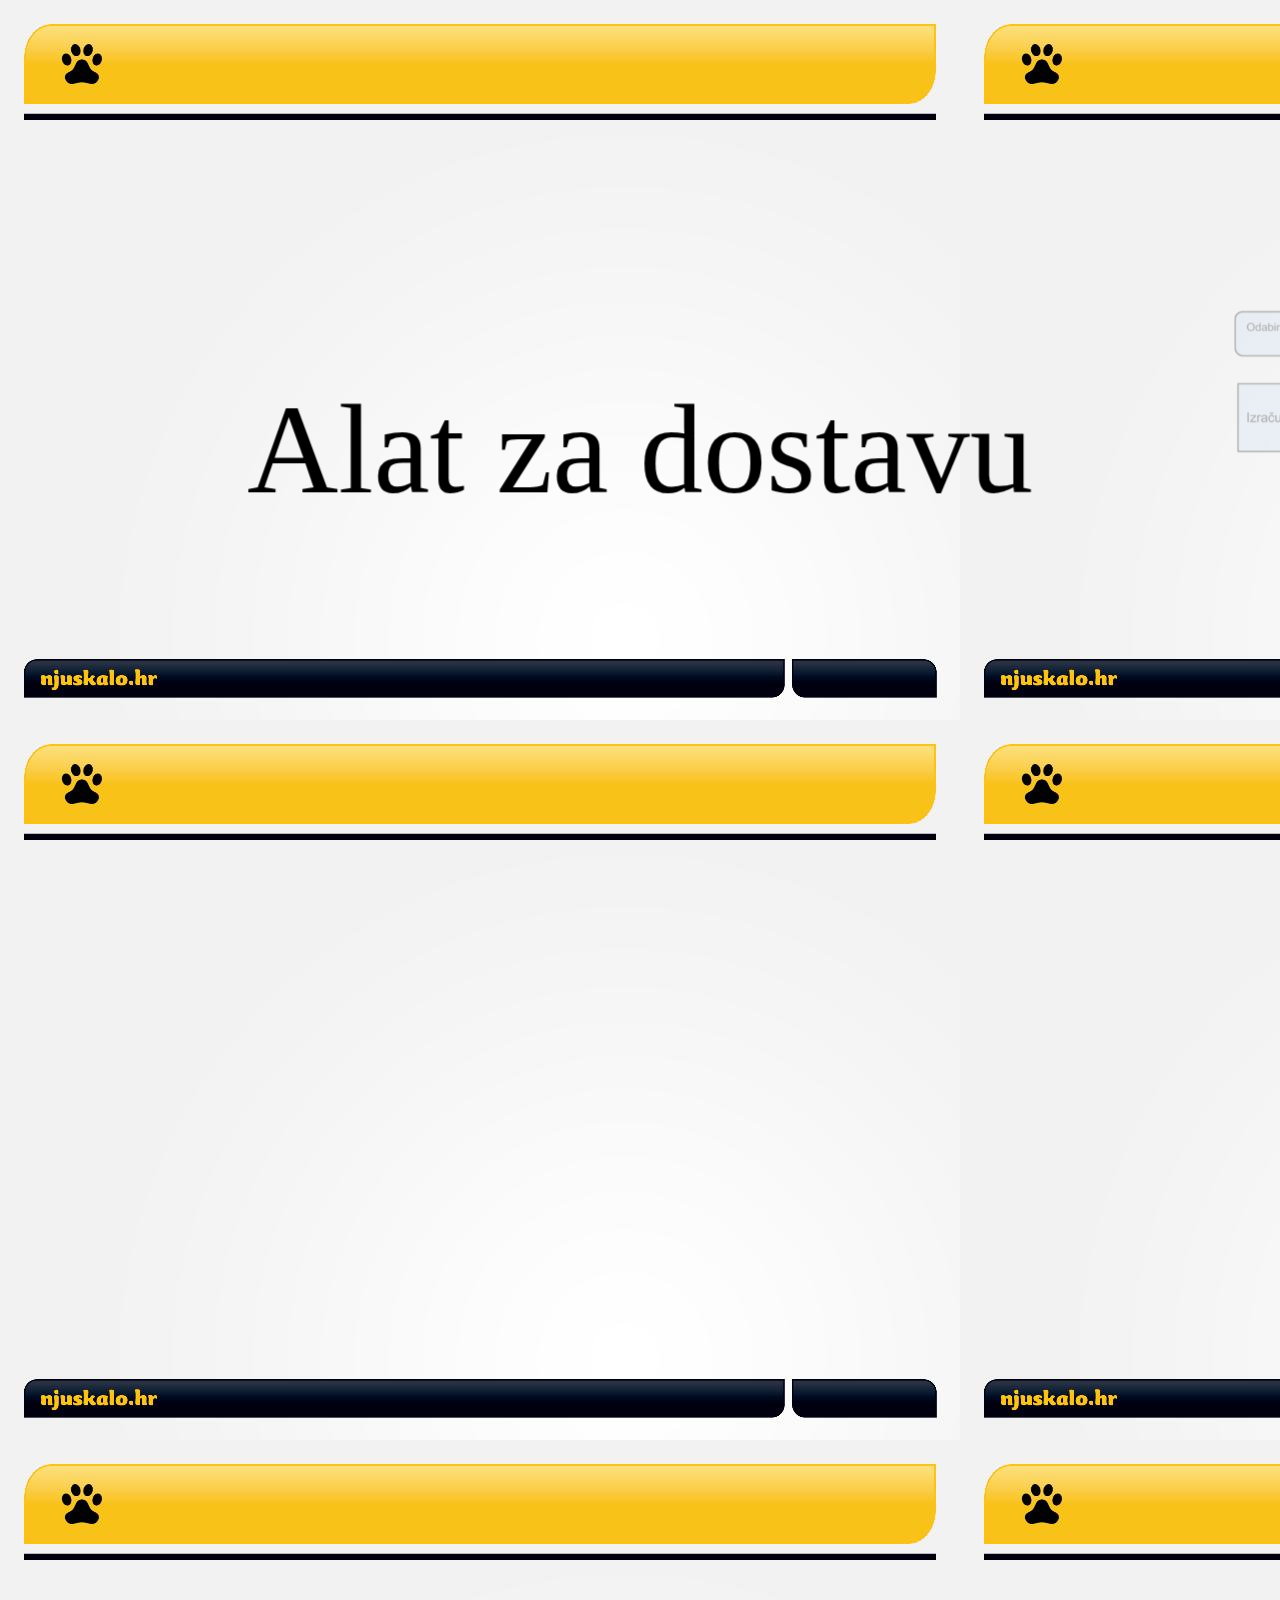
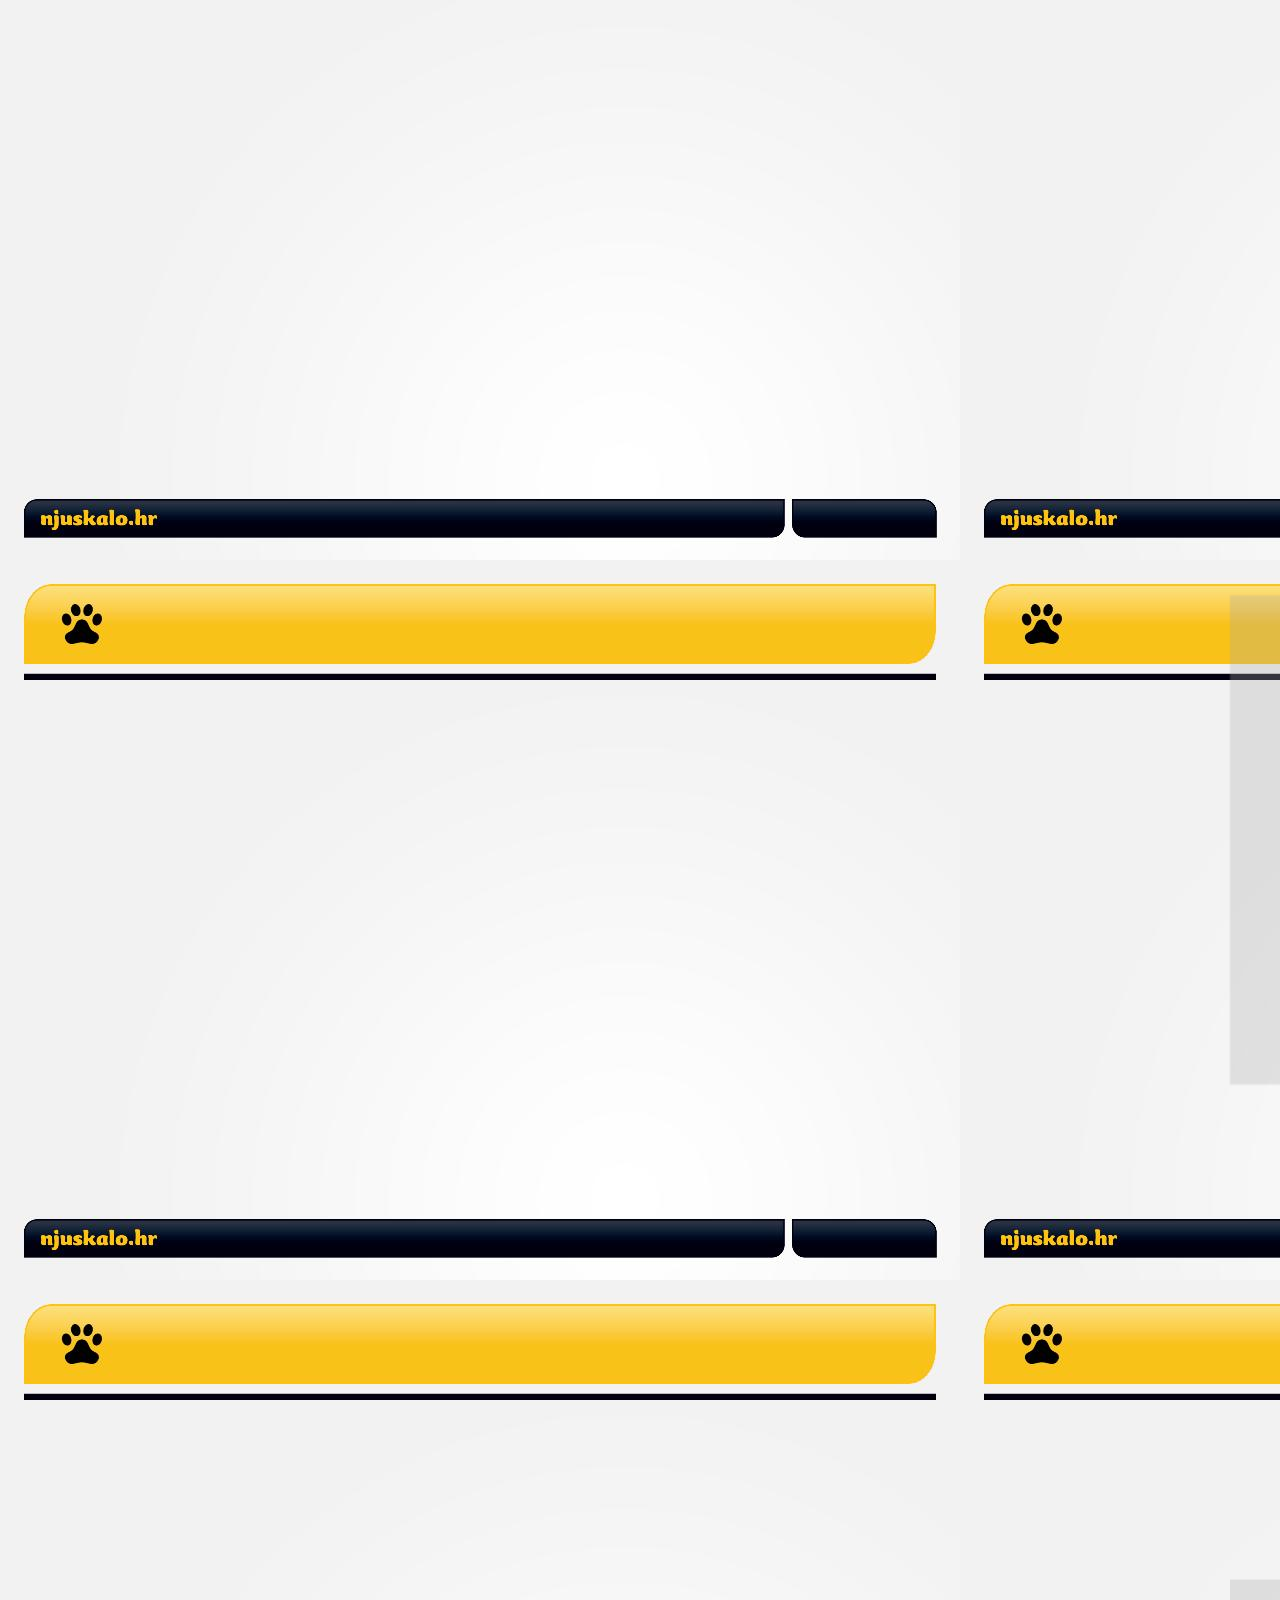
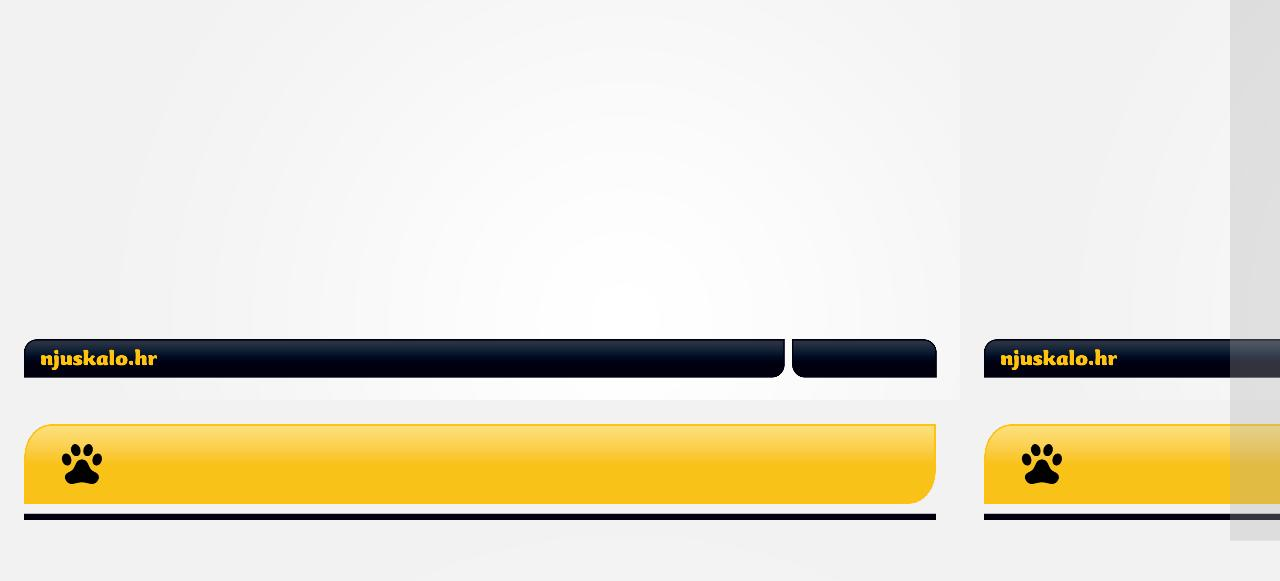
<file: index.html>
<!doctype html>



<html lang="en">
<head>
    <meta charset="utf-8" />
    <meta name="viewport" content="width=1024" />
    <meta name="apple-mobile-web-app-capable" content="yes" />
    <title>Njuskalo alat za dostavu</title>
    
    <meta name="description" content="Njuskalo alat za dostavu." />
    <meta name="author" content="Miro Svrtan" />

    <link href="http://fonts.googleapis.com/css?family=Open+Sans:regular,semibold,italic,italicsemibold|PT+Sans:400,700,400italic,700italic|PT+Serif:400,700,400italic,700italic" rel="stylesheet" />

    <link href="css/impress.css" rel="stylesheet" />
    
    <link rel="shortcut icon" href="favicon.png" />
    <link rel="apple-touch-icon" href="apple-touch-icon.png" />
</head>

<body class="impress-not-supported" style="background-image: url(prez.jpg);">

<div class="fallback-message">
    <p>Your browser <b>doesn't support the features required</b> by impress.js, so you are presented with a simplified version of this presentation.</p>
    <p>For the best experience please use the latest <b>Chrome</b>, <b>Safari</b> or <b>Firefox</b> browser.</p>
</div>


<div id="impress">

    <div id="title" class="step" data-x="0" data-y="0" data-scale="1">
        <h1>Alat za dostavu</h1>

    </div>
    <div id="nalog_koraci" class="step" data-x="1000" data-y="0000" data-scale="1">
		<img src="Koraci-naloga.png" style="width:100%"/>     
    </div>
    <div id="nalog_prototip" class="step" data-x="1000" data-y="1000" data-scale="1" data-rotate="180">
		<br/>
		<a href="http://www.njuskalo.hr/3d/apps/overseas/step1" target="_blank">
			<img src="prototip.png" style="width:650px;"/>    
		</a>
		 
    </div>

    <div id="adresar_odabir" class="step" data-x="1000" data-y="2000" data-scale="1">
		<img src="01_oe_overhaul_3_floater1.jpg" style="width:100%"/>     
    </div>
        
    <div id="adresar_unos" class="step" data-x="1000" data-y="3000" data-scale="1" data-rotate="180">
		<img src="01_oe_overhaul_3_floater2.jpg" style="width:100%"/>     
    </div>
    
    <div id="2potvrda" class="step" data-x="2000" data-y="000" data-scale="1">
		<img src="2-potvrda.png" style="width:100%"/>     
    </div>

    <div id="3-preuzimanje" class="step" data-x="3000" data-y="000" data-scale="1">
		<img src="3-preuzimanje.png" style="width:100%"/>     
    </div>    
    <div id="4-dostava" class="step" data-x="4000" data-y="000" data-scale="1">
		<img src="4-dostava.png" style="width:100%"/>     
    </div>    
    <div id="5-povratak" class="step" data-x="5000" data-y="000" data-scale="1" data-rotate="180">
		<img src="5-povratak.png" style="width:100%"/>     
    </div>    
    <div id="5-isplata" class="step" data-x="5000" data-y="1000" data-scale="1">
		<img src="5-isplata.png" style="width:100%"/>     
    </div>    


    
    <div id="overview" class="step" data-x="0" data-y="0" data-scale="10">
    </div>
</div>


<div class="hint">
    <p>Use a spacebar or arrow keys to navigate</p>
</div>
<script>
if ("ontouchstart" in document.documentElement) { 
    document.querySelector(".hint").innerHTML = "<p>Tap on the left or right to navigate</p>";
}
</script>

<script src="js/impress.js"></script>
<script>impress().init();</script>


</body>
</html>
</file>
<file: css/impress.css>
/*
    So you like the style of impress.js demo?
    Or maybe you are just curious how it was done?

    You couldn't find a better place to find out!

    Welcome to the stylesheet impress.js demo presentation.

    Please remember that it is not meant to be a part of impress.js and is
    not required by impress.js.
    I expect that anyone creating a presentation for impress.js would create
    their own set of styles.

    But feel free to read through it and learn how to get the most of what
    impress.js provides.

    And let me be your guide.

    Shall we begin?
*/


/*
    We start with a good ol' reset.
    That's the one by Eric Meyer http://meyerweb.com/eric/tools/css/reset/

    You can probably argue if it is needed here, or not, but for sure it
    doesn't do any harm and gives us a fresh start.
*/

html, body, div, span, applet, object, iframe,
h1, h2, h3, h4, h5, h6, p, blockquote, pre,
a, abbr, acronym, address, big, cite, code,
del, dfn, em, img, ins, kbd, q, s, samp,
small, strike, strong, sub, sup, tt, var,
b, u, i, center,
dl, dt, dd, ol, ul, li,
fieldset, form, label, legend,
table, caption, tbody, tfoot, thead, tr, th, td,
article, aside, canvas, details, embed,
figure, figcaption, footer, header, hgroup,
menu, nav, output, ruby, section, summary,
time, mark, audio, video {
    margin: 0;
    padding: 0;
    border: 0;
    font-size: 100%;
    font: inherit;
    vertical-align: baseline;
}

/* HTML5 display-role reset for older browsers */
article, aside, details, figcaption, figure,
footer, header, hgroup, menu, nav, section {
    display: block;
}
body {
    line-height: 1;
}
ol, ul {
    list-style: none;
}
blockquote, q {
    quotes: none;
}
blockquote:before, blockquote:after,
q:before, q:after {
    content: '';
    content: none;
}

table {
    border-collapse: collapse;
    border-spacing: 0;
}

/*
    Now here is when interesting things start to appear.

    We set up <body> styles with default font and nice gradient in the background.
    And yes, there is a lot of repetition there because of -prefixes but we don't
    want to leave anybody behind.
*/
body {
    font-family: "calibri" ;
    min-height: 740px;

    background: rgb(215, 215, 215);
    background: -webkit-gradient(radial, 50% 50%, 0, 50% 50%, 500, from(rgb(240, 240, 240)), to(rgb(190, 190, 190)));
    background: -webkit-radial-gradient(rgb(240, 240, 240), rgb(190, 190, 190));
    background:    -moz-radial-gradient(rgb(240, 240, 240), rgb(190, 190, 190));
    background:     -ms-radial-gradient(rgb(240, 240, 240), rgb(190, 190, 190));
    background:      -o-radial-gradient(rgb(240, 240, 240), rgb(190, 190, 190));
    background:         radial-gradient(rgb(240, 240, 240), rgb(190, 190, 190));
}

/*
    Now let's bring some text styles back ...
*/
b, strong { font-weight: bold }
i, em { font-style: italic }

/*
    ... and give links a nice look.
*/
a {
    color: inherit;
    text-decoration: none;
    padding: 0 0.1em;
    background: rgba(255,255,255,0.5);
    text-shadow: -1px -1px 2px rgba(100,100,100,0.9);
    border-radius: 0.2em;

    -webkit-transition: 0.5s;
    -moz-transition:    0.5s;
    -ms-transition:     0.5s;
    -o-transition:      0.5s;
    transition:         0.5s;
}

a:hover,
a:focus {
    background: rgba(255,255,255,1);
    text-shadow: -1px -1px 2px rgba(100,100,100,0.5);
}

/*
    Because the main point behind the impress.js demo is to demo impress.js
    we display a fallback message for users with browsers that don't support
    all the features required by it.

    All of the content will be still fully accessible for them, but I want
    them to know that they are missing something - that's what the demo is
    about, isn't it?

    And then we hide the message, when support is detected in the browser.
*/

.fallback-message {
    font-family: "calibri" ;
    line-height: 1.3;

    width: 780px;
    padding: 10px 10px 0;
    margin: 20px auto;

    border: 1px solid #E4C652;
    border-radius: 10px;
    background: #EEDC94;
}

.fallback-message p {
    margin-bottom: 10px;
}

.impress-supported .fallback-message {
    display: none;
}

/*
    Now let's style the presentation steps.

    We start with basics to make sure it displays correctly in everywhere ...
*/

.step {
    position: relative;
    width: 900px;
    padding: 40px;
    margin: 20px auto;

    -webkit-box-sizing: border-box;
    -moz-box-sizing:    border-box;
    -ms-box-sizing:     border-box;
    -o-box-sizing:      border-box;
    box-sizing:         border-box;

    font-family: "calibri" ;
    font-size: 48px;
    line-height: 1.5;
}

/*
    ... and we enhance the styles for impress.js.

    Basically we remove the margin and make inactive steps a little bit transparent.
*/
.impress-enabled .step {
    margin: 0;
    opacity: 0.3;

    -webkit-transition: opacity 1s;
    -moz-transition:    opacity 1s;
    -ms-transition:     opacity 1s;
    -o-transition:      opacity 1s;
    transition:         opacity 1s;
}

.impress-enabled .step.active { opacity: 1 }

/*
    These 'slide' step styles were heavily inspired by HTML5 Slides:
    http://html5slides.googlecode.com/svn/trunk/styles.css

    ;)

    They cover everything what you see on first three steps of the demo.
*/
.slide {
    display: block;

    width: 900px;
    height: 700px;
    padding: 40px 60px;

    background-color: white;
    border: 1px solid rgba(0, 0, 0, .3);
    border-radius: 10px;
    box-shadow: 0 2px 6px rgba(0, 0, 0, .1);

    color: rgb(102, 102, 102);
    text-shadow: 0 2px 2px rgba(0, 0, 0, .1);

    font-family: "calibri" ;
    font-size: 30px;
    line-height: 36px;
    letter-spacing: -1px;
    valign: middle;
    align: center;
}

.slide q {
    display: block;
    font-size: 50px;
    line-height: 72px;

    margin-top: 100px;
}

.slide q strong {
    white-space: nowrap;
}

/*
    And now we start to style each step separately.

    I agree that this may be not the most efficient, object-oriented and
    scalable way of styling, but most of steps have quite a custom look
    and typography tricks here and there, so they had to be styled separately.

    First is the title step with a big <h1> (no room for padding) and some
    3D positioning along Z axis.
*/

#title {
    padding: 0;
    text-align:center; 
}


#title h1 {
    font-size: 120px;

    -webkit-transform: translateZ(50px);
    -moz-transform:    translateZ(50px);
    -ms-transform:     translateZ(50px);
    -o-transform:      translateZ(50px);
    transform:         translateZ(50px);
}

#title .footnote {
    font-size: 32px;
}


h2 {
    font-size: 120px;

    -webkit-transform: translateZ(50px);
    -moz-transform:    translateZ(50px);
    -ms-transform:     translateZ(50px);
    -o-transform:      translateZ(50px);
    transform:         translateZ(50px);
}


#opensource {
    
    padding-bottom: 300px;

    background-image: url(Octocat.png);
    background-position: bottom right;
    background-repeat: no-repeat;
}

/*
    Second step is nothing special, just a text with a link, so it doesn't need
    any special styling.

    Let's move to 'big thoughts' with centered text and custom font sizes.
*/
#big {
    width: 600px;
    text-align: center;
    font-size: 60px;
    line-height: 1;
}

#big b {
    display: block;
    font-size: 250px;
    line-height: 250px;
}

#big .thoughts {
    font-size: 90px;
    line-height: 150px;
}

/*
    'Tiny ideas' just need some tiny styling.
*/
#tiny {
    width: 500px;
    text-align: center;
}

/*
    This step has some animated text ...
*/
#ing { width: 500px }

/*
    ... so we define display to `inline-block` to enable transforms and
    transition duration to 0.5s ...
*/
#ing b {
    display: inline-block;
    -webkit-transition: 0.5s;
    -moz-transition:    0.5s;
    -ms-transition:     0.5s;
    -o-transition:      0.5s;
    transition:         0.5s;
}

/*
    ... and we want 'positioning` word to move up a bit when the step gets
    `present` class ...
*/
#ing.present .positioning {
    -webkit-transform: translateY(-10px);
    -moz-transform:    translateY(-10px);
    -ms-transform:     translateY(-10px);
    -o-transform:      translateY(-10px);
    transform:         translateY(-10px);
}

/*
    ... 'rotating' to rotate a quarter of a second later ...
*/
#ing.present .rotating {
    -webkit-transform: rotate(-10deg);
    -moz-transform:    rotate(-10deg);
    -ms-transform:     rotate(-10deg);
    -o-transform:      rotate(-10deg);
    transform:         rotate(-10deg);

    -webkit-transition-delay: 0.25s;
    -moz-transition-delay:    0.25s;
    -ms-transition-delay:     0.25s;
    -o-transition-delay:      0.25s;
    transition-delay:         0.25s;
}

/*
    ... and 'scaling' to scale down after another quarter of a second.
*/
#ing.present .scaling {
    -webkit-transform: scale(0.7);
    -moz-transform:    scale(0.7);
    -ms-transform:     scale(0.7);
    -o-transform:      scale(0.7);
    transform:         scale(0.7);

    -webkit-transition-delay: 0.5s;
    -moz-transition-delay:    0.5s;
    -ms-transition-delay:     0.5s;
    -o-transition-delay:      0.5s;
    transition-delay:         0.5s;
}

/*
    The 'imagination' step is again some boring font-sizing.
*/

#imagination {
    width: 600px;
}

#imagination .imagination {
    font-size: 78px;
}

/*
    There is nothing really special about 'use the source, Luke' step, too,
    except maybe of the Yoda background.

    As you can see below I've 'hard-coded' it in data URL.
    That's not the best way to serve images, but because that's just this one
    I decided it will be OK to have it this way.

    Just make sure you don't blindly copy this approach.
*/
#source {
    width: 700px;
    padding-bottom: 300px;

    /* Yoda Icon :: Pixel Art from Star Wars http://www.pixeljoint.com/pixelart/1423.htm */
    background-image: url([data-uri]);
    background-position: bottom right;
    background-repeat: no-repeat;
}

#source q {
    font-size: 60px;
}

/*
    And the "it's in 3D" step again brings some 3D typography - just for fun.

    Because we want to position <span> elements in 3D we set transform-style to
    `preserve-3d` on the paragraph.
    It is not needed by webkit browsers, but it is in Firefox. It's hard to say
    which behaviour is correct as 3D transforms spec is not very clear about it.
*/
#its-in-3d p {
    -webkit-transform-style: preserve-3d;
    -moz-transform-style:    preserve-3d; /* Y U need this Firefox?! */
    -ms-transform-style:     preserve-3d;
    -o-transform-style:      preserve-3d;
    transform-style:         preserve-3d;
}

/*
    Below we position each word separately along Z axis and we want it to transition
    to default position in 0.5s when the step gets `present` class.

    Quite a simple idea, but lot's of styles and prefixes.
*/
#its-in-3d span,
#its-in-3d b {
    display: inline-block;
    -webkit-transform: translateZ(40px);
    -moz-transform:    translateZ(40px);
    -ms-transform:     translateZ(40px);
    -o-transform:      translateZ(40px);
     transform:        translateZ(40px);

    -webkit-transition: 0.5s;
    -moz-transition:    0.5s;
    -ms-transition:     0.5s;
    -o-transition:      0.5s;
    transition:         0.5s;
}

#its-in-3d .have {
    -webkit-transform: translateZ(-40px);
    -moz-transform:    translateZ(-40px);
    -ms-transform:     translateZ(-40px);
    -o-transform:      translateZ(-40px);
    transform:         translateZ(-40px);
}

#its-in-3d .you {
    -webkit-transform: translateZ(20px);
    -moz-transform:    translateZ(20px);
    -ms-transform:     translateZ(20px);
    -o-transform:      translateZ(20px);
    transform:         translateZ(20px);
}

#its-in-3d .noticed {
    -webkit-transform: translateZ(-40px);
    -moz-transform:    translateZ(-40px);
    -ms-transform:     translateZ(-40px);
    -o-transform:      translateZ(-40px);
    transform:         translateZ(-40px);
}

#its-in-3d .its {
    -webkit-transform: translateZ(60px);
    -moz-transform:    translateZ(60px);
    -ms-transform:     translateZ(60px);
    -o-transform:      translateZ(60px);
    transform:         translateZ(60px);
}

#its-in-3d .in {
    -webkit-transform: translateZ(-10px);
    -moz-transform:    translateZ(-10px);
    -ms-transform:     translateZ(-10px);
    -o-transform:      translateZ(-10px);
    transform:         translateZ(-10px);
}

#its-in-3d .footnote {
    font-size: 32px;

    -webkit-transform: translateZ(-10px);
    -moz-transform:    translateZ(-10px);
    -ms-transform:     translateZ(-10px);
    -o-transform:      translateZ(-10px);
    transform:         translateZ(-10px);
}

#its-in-3d.present span,
#its-in-3d.present b {
    -webkit-transform: translateZ(0px);
    -moz-transform:    translateZ(0px);
    -ms-transform:     translateZ(0px);
    -o-transform:      translateZ(0px);
    transform:         translateZ(0px);
}

/*
    The last step is an overview.
    There is no content in it, so we make sure it's not visible because we want
    to be able to click on other steps.

*/
#overview { display: none }

/*
    We also make other steps visible and give them a pointer cursor using the
    `impress-on-` class.
*/
.impress-on-overview .step {
    opacity: 1;
    cursor: pointer;
}


/*
    Now, when we have all the steps styled let's give users a hint how to navigate
    around the presentation.

    The best way to do this would be to use JavaScript, show a delayed hint for a
    first time users, then hide it and store a status in cookie or localStorage...

    But I wanted to have some CSS fun and avoid additional scripting...

    Let me explain it first, so maybe the transition magic will be more readable
    when you read the code.

    First of all I wanted the hint to appear only when user is idle for a while.
    You can't detect the 'idle' state in CSS, but I delayed a appearing of the
    hint by 5s using transition-delay.

    You also can't detect in CSS if the user is a first-time visitor, so I had to
    make an assumption that I'll only show the hint on the first step. And when
    the step is changed hide the hint, because I can assume that user already
    knows how to navigate.

    To summarize it - hint is shown when the user is on the first step for longer
    than 5 seconds.

    The other problem I had was caused by the fact that I wanted the hint to fade
    in and out. It can be easily achieved by transitioning the opacity property.
    But that also meant that the hint was always on the screen, even if totally
    transparent. It covered part of the screen and you couldn't correctly clicked
    through it.
    Unfortunately you cannot transition between display `block` and `none` in pure
    CSS, so I needed a way to not only fade out the hint but also move it out of
    the screen.

    I solved this problem by positioning the hint below the bottom of the screen
    with CSS transform and moving it up to show it. But I also didn't want this move
    to be visible. I wanted the hint only to fade in and out visually, so I delayed
    the fade in transition, so it starts when the hint is already in its correct
    position on the screen.

    I know, it sounds complicated ... maybe it would be easier with the code?
*/

.hint {
    /*
        We hide the hint until presentation is started and from browsers not supporting
        impress.js, as they will have a linear scrollable view ...
    */
    display: none;

    /*
        ... and give it some fixed position and nice styles.
    */
    position: fixed;
    left: 0;
    right: 0;
    bottom: 200px;

    background: rgba(0,0,0,0.5);
    color: #EEE;
    text-align: center;

    font-size: 50px;
    padding: 20px;

    z-index: 100;

    /*
        By default we don't want the hint to be visible, so we make it transparent ...
    */
    opacity: 0;

    /*
        ... and position it below the bottom of the screen (relative to it's fixed position)
    */
    -webkit-transform: translateY(400px);
    -moz-transform:    translateY(400px);
    -ms-transform:     translateY(400px);
    -o-transform:      translateY(400px);
    transform:         translateY(400px);

    /*
        Now let's imagine that the hint is visible and we want to fade it out and move out
        of the screen.

        So we define the transition on the opacity property with 1s duration and another
        transition on transform property delayed by 1s so it will happen after the fade out
        on opacity finished.

        This way user will not see the hint moving down.
    */
    -webkit-transition: opacity 1s, -webkit-transform 0.5s 1s;
    -moz-transition:    opacity 1s,    -moz-transform 0.5s 1s;
    -ms-transition:     opacity 1s,     -ms-transform 0.5s 1s;
    -o-transition:      opacity 1s,      -o-transform 0.5s 1s;
    transition:         opacity 1s,         transform 0.5s 1s;
}

/*
    Now we 'enable' the hint when presentation is initialized ...
*/
.impress-enabled .hint { display: block }

/*
    ... and we will show it when the first step (with id 'bored') is active.
*/
.impress-on-bored .hint {
    /*
        We remove the transparency and position the hint in its default fixed
        position.
    */
    opacity: 1;

    -webkit-transform: translateY(0px);
    -moz-transform:    translateY(0px);
    -ms-transform:     translateY(0px);
    -o-transform:      translateY(0px);
    transform:         translateY(0px);

    /*
        Now for fade in transition we have the oposite situation from the one
        above.

        First after 4.5s delay we animate the transform property to move the hint
        into its correct position and after that we fade it in with opacity
        transition.
    */
    -webkit-transition: opacity 1s 5s, -webkit-transform 0.5s 4.5s;
    -moz-transition:    opacity 1s 5s,    -moz-transform 0.5s 4.5s;
    -ms-transition:     opacity 1s 5s,     -ms-transform 0.5s 4.5s;
    -o-transition:      opacity 1s 5s,      -o-transform 0.5s 4.5s;
    transition:         opacity 1s 5s,         transform 0.5s 4.5s;
}

/*
    And as the last thing there is a workaround for quite strange bug.
    It happens a lot in Chrome. I don't remember if I've seen it in Firefox.

    Sometimes the element positioned in 3D (especially when it's moved back
    along Z axis) is not clickable, because it falls 'behind' the <body>
    element.

    To prevent this, I decided to make <body> non clickable by setting
    pointer-events property to `none` value.
    Value if this property is inherited, so to make everything else clickable
    I bring it back on the #impress element.

    If you want to know more about `pointer-events` here are some docs:
    https://developer.mozilla.org/en/CSS/pointer-events

    There is one very important thing to notice about this workaround - it makes
    everything 'unclickable' except what's in #impress element.

    So use it wisely ... or don't use at all.
*/
.impress-enabled          { pointer-events: none }
.impress-enabled #impress { pointer-events: auto }

/*
    There is one funny thing I just realized.

    Thanks to this workaround above everything except #impress element is invisible
    for click events. That means that the hint element is also not clickable.
    So basically all of this transforms and delayed transitions trickery was probably
    not needed at all...

    But it was fun to learn about it, wasn't it?
*/

/*
    That's all I have for you in this file.
    Thanks for reading. I hope you enjoyed it at least as much as I enjoyed writing it
    for you.
*/
</file>
